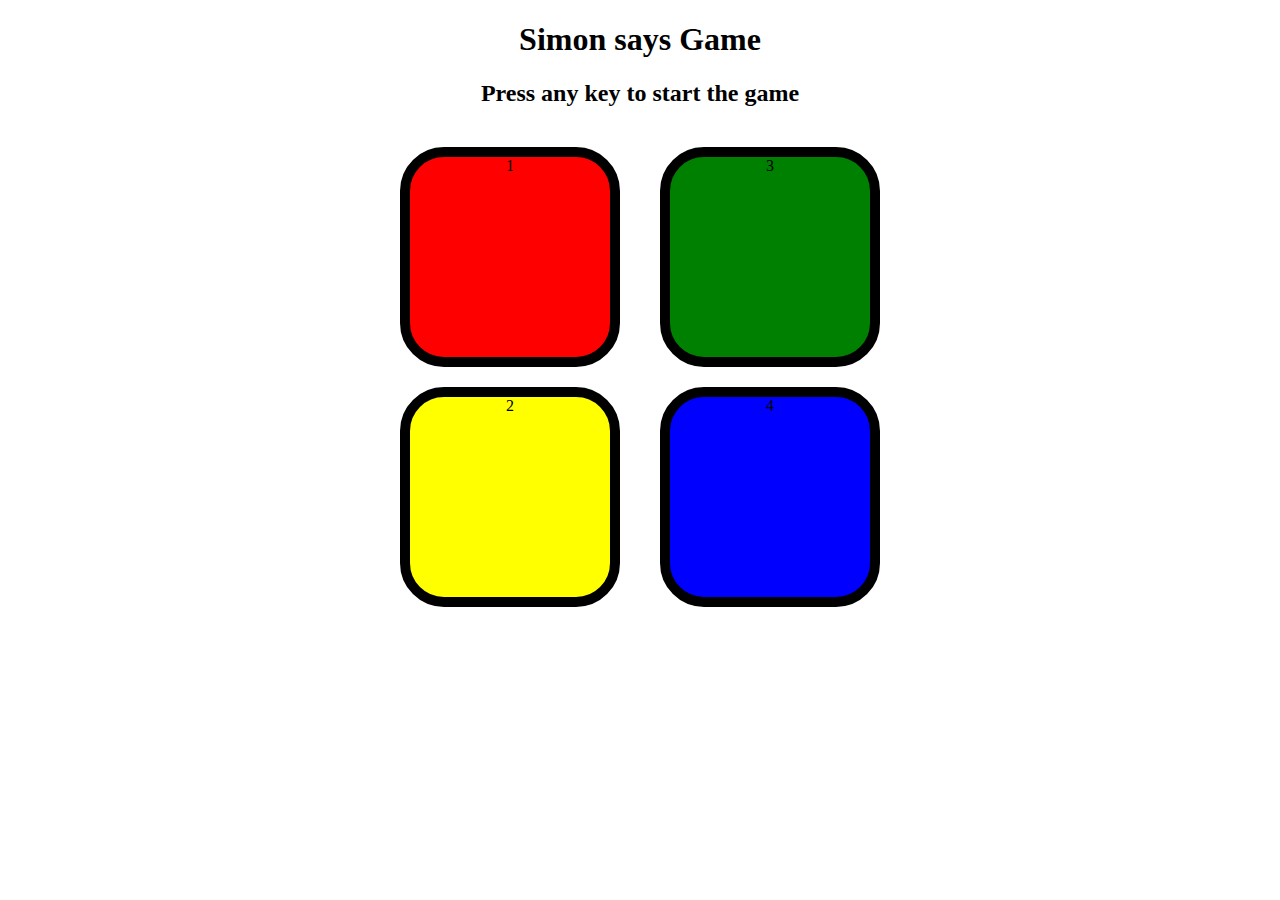
<file: Simon.html>
<!DOCTYPE html>
<html lang="en">
<head>
    <meta charset="UTF-8">
    <meta name="viewport" content="width=device-width, initial-scale=1.0">
    <title>Simon says game</title>
    <link rel="stylesheet" href="simon.css">
</head>
<body>
    <h1> Simon says Game</h1>
    <h2>Press any key to start the game</h2>
    <div class="btn-container">
        <div class="line1">
            <div class="btn red" type="button" id="red">1</div>
            <div class="btn yellow" type="button" id="yellow">2</div>
        </div>
       <div class="line2">
        <div class="btn green" type="button" id="green">3</div>
        <div class="btn blue"type="button" id="blue" >4</div>
       </div>
        

    </div>

    <script src="cimon.js"></script>
</body>
</html>
</file>
<file: simon.css>
body{
    text-align: center;
    
}
.btn{
    height: 200px;
    width: 200px;
    border-radius: 20%;
    border: 10px solid black;
    margin: 20px;
}

.btn-container{
    display: flex;
    justify-content: center;
}

.red{
    background-color: red;
}

.green{
    background-color: green;
}

.yellow{
    background-color: yellow;

}

.blue{
    background-color: blue;
}

.flash{
    background-color: white;
}

.userFlash{
    background-color: pink;
}
</file>
